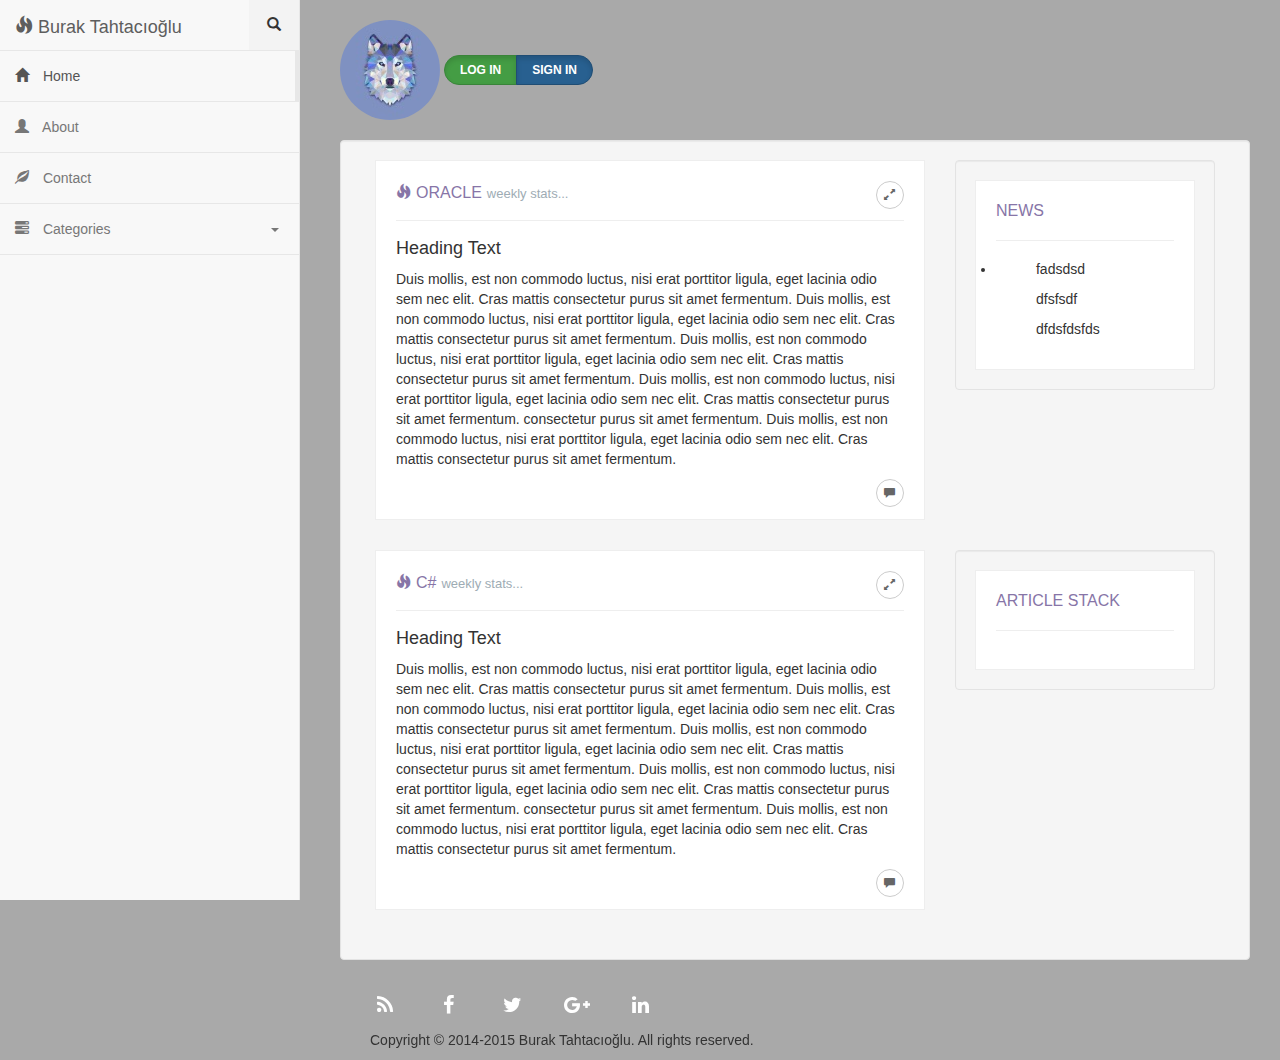
<file: index.html>
<!DOCTYPE html>
<html lang="en">
<head>
    <meta charset="utf-8">
    <meta name="viewport" content="width=device-width, initial-scale=1.0">
    <meta name="description" content="">
    <meta name="author" content="burak tahtacıoğlu">

    <title>BT | Home</title>

    <!-- Bootstrap core CSS -->
    <link href="./css/bootstrap.min.css" rel="stylesheet">
    <link href="./css/jumbotron.css" rel="stylesheet">

    <!-- Custom styles for this template -->
   <link href="./css/left-side-menu.css" rel="stylesheet">
    <link rel="stylesheet" href="http://cdnjs.cloudflare.com/ajax/libs/font-awesome/4.1.0/css/font-awesome.min.css"/>
<style>
    body
    {background-color: darkgrey}
</style>
    <!-- Just for debugging purposes. Don't actually copy this line! -->
    <!--[if lt IE 9]><script src="./js/ie8-responsive-file-warning.js"></script><![endif]-->

    <!-- HTML5 shim and Respond.js IE8 support of HTML5 elements and media queries -->
    <!--[if lt IE 9]>
    <script src="https://oss.maxcdn.com/libs/html5shiv/3.7.0/html5shiv.js"></script>
    <script src="https://oss.maxcdn.com/libs/respond.js/1.4.2/respond.min.js"></script>
    <![endif]-->
</head>

<body>
<!-- uncomment code for absolute positioning tweek see top comment in css -->
<!-- <div class="absolute-wrapper"> </div> -->
<!-- Menu -->
<div class="row">
    <div class="side-menu">
        <nav class="navbar navbar-default" role="navigation">
            <!-- Brand and toggle get grouped for better mobile display -->
            <div class="navbar-header">
                <div class="brand-wrapper">
                    <!-- Hamburger -->
                    <button type="button" class="navbar-toggle">
                        <span class="sr-only">Toggle navigation</span>
                        <span class="icon-bar"></span>
                        <span class="icon-bar"></span>
                        <span class="icon-bar"></span>
                    </button>
                    <!-- Brand -->
                    <div class="brand-name-wrapper">
                        <a class="navbar-brand" href="#">
                            <span class="glyphicon glyphicon-fire" aria-hidden="true"></span> Burak Tahtacıoğlu
                        </a>
                    </div>
                    <!-- Search -->
                    <a data-toggle="collapse" href="#search" class="btn btn-default" id="search-trigger">
                        <span class="glyphicon glyphicon-search"></span>
                    </a>
                    <!-- Search body -->
                    <div id="search" class="panel-collapse collapse">
                        <div class="panel-body">
                            <form class="navbar-form" role="search">
                                <div class="form-group">
                                    <input type="text" class="form-control" placeholder="Search">
                                </div>
                                <button type="submit" class="btn btn-default "><span class="glyphicon glyphicon-ok"></span></button>
                            </form>
                        </div>
                    </div>
                </div>
            </div>

            <!-- Main Menu -->
            <div class="side-menu-container">
                <ul class="nav navbar-nav">

                    <li class="active"><a href="index.html"><span class="glyphicon glyphicon-home" aria-hidden="true"></span> Home</a></li>
                    <li><a href="#"><span class="glyphicon glyphicon-user" aria-hidden="true"></span> About</a></li>
                    <li><a href="contact.html"><span class="glyphicon glyphicon-leaf" aria-hidden="true"></span> Contact</a></li>

                    <!-- Dropdown-->
                    <li class="panel panel-default" id="dropdown">
                        <a data-toggle="collapse" href="#dropdown-lvl1">
                            <span class="glyphicon glyphicon-tasks" aria-hidden="true"></span> Categories <span class="caret"></span>
                        </a>
                        <!-- Dropdown level 1 -->
                        <div id="dropdown-lvl1" class="panel-collapse collapse">
                            <div class="panel-body">
                                <ul class="nav navbar-nav">
                                    <li><a href="#">Link</a></li>
                                    <li><a href="#">Link</a></li>
                                    <li><a href="#">Link</a></li>
                                    <!-- Dropdown level 2 -->
                                    <li class="panel panel-default" id="dropdown">
                                        <a data-toggle="collapse" href="#dropdown-lvl2">
                                            <span class="glyphicon glyphicon-tasks" aria-hidden="true"></span> Sub Categories <span class="caret"></span>
                                        </a>
                                        <div id="dropdown-lvl2" class="panel-collapse collapse">
                                            <div class="panel-body">
                                                <ul class="nav navbar-nav">
                                                    <li><a href="#">Link</a></li>
                                                    <li><a href="#">Link</a></li>
                                                    <li><a href="#">Link</a></li>
                                                </ul>
                                            </div>
                                        </div>
                                    </li>
                                </ul>
                            </div>
                        </div>
                    </li>
                </ul>
            </div><!-- /.navbar-collapse -->
        </nav>
    </div>

    <!--Content-->
    <div class="container-fluid">
        <div class="side-body">
            <div class="container">
                <br/>
                <a href="#"><img src="images/logo-small.jpg" class="img-circle"></a>
                <div class="btn-group" role="group" aria-label="...">
                    <button type="button" class="btn btn-success btn-lg active btn-circle text-uppercase" data-toggle="modal" data-target="#exampleModal" data-whatever="@mdo">Log In</button>
                   <button type="button" class="btn btn-primary btn-lg active btn-circle text-uppercase" data-target="register-path">Sign In</button>
                </div>
            </div>
            <br/>
            <!--article-->
            <div class="col-lg-12">
            <div class="well">
                <div class="row">
                    <div class="col-md-8 margin-bottom-30">
                        <div class="portlet portlet-bordered">
                            <div class="portlet-title">
                                <div class="caption caption-red">
                                    <i class="glyphicon glyphicon-fire"></i>
                                    <span class="caption-subject text-uppercase"> Oracle</span>
                                    <span class="caption-helper">weekly stats...</span>
                                </div>
                                <div class="actions">
                                    <a href="javascript:;" class="btn btn-red btn-circle">
                                        <i class="glyphicon glyphicon-resize-full"></i>
                                    </a>

                                </div>

                            </div>
                            <div class="portlet-body">
                                <h4>Heading Text</h4>
                                <p>Duis mollis, est non commodo luctus, nisi erat porttitor ligula, eget lacinia odio sem nec elit. Cras mattis consectetur purus sit amet fermentum. Duis mollis, est non commodo luctus, nisi erat porttitor ligula, eget lacinia odio sem nec elit. Cras mattis consectetur purus sit amet fermentum. Duis mollis, est non commodo luctus, nisi erat porttitor ligula, eget lacinia odio sem nec elit. Cras mattis consectetur purus sit amet fermentum. Duis mollis, est non commodo luctus, nisi erat porttitor ligula, eget lacinia odio sem nec elit. Cras mattis consectetur purus sit amet fermentum. consectetur purus sit amet fermentum. Duis mollis, est non commodo luctus, nisi erat porttitor ligula, eget lacinia odio sem nec elit. Cras mattis consectetur purus sit amet fermentum.</p>

                            </div>
                            <div class="actions">
                                <a href="javascript:;" class="btn btn-red btn-circle">
                                    <i class="glyphicon glyphicon-comment"></i>

                                </a>
                            </div>
                            <br/>
                        </div>
                        <!-- END Article-->
                    </div>
                    <div class="col-md-4">
                    <div class="well ">
                            <div class="portlet portlet-bordered">
                                <div class="portlet-title">
                                    <div class="caption caption-red">
                                        <span class="caption-subject text-uppercase"> News</span>

                                    </div>

                                </div>
                                <div class="portlet-body">

<li>
    <ul>fadsdsd</ul>
    <ul>dfsfsdf</ul>
    <ul>dfdsfdsfds</ul>

</li>
                                </div>

                            </div>
                            <!-- END article second-->
                        </div>

                    </div>
                    </div>

                <div class="row">
                    <div class="col-md-8 margin-bottom-30">
                        <!-- BEGIN Portlet PORTLET-->
                        <div class="portlet portlet-bordered">
                            <div class="portlet-title">
                                <div class="caption caption-red">
                                    <i class="glyphicon glyphicon-fire"></i>
                                    <span class="caption-subject text-uppercase"> C#</span>
                                    <span class="caption-helper">weekly stats...</span>
                                </div>
                                <div class="actions">
                                    <a href="javascript:;" class="btn btn-red btn-circle">
                                        <i class="glyphicon glyphicon-resize-full"></i>

                                    </a>
                                </div>
                            </div>
                            <div class="portlet-body">
                                <h4>Heading Text</h4>
                                <p>Duis mollis, est non commodo luctus, nisi erat porttitor ligula, eget lacinia odio sem nec elit. Cras mattis consectetur purus sit amet fermentum. Duis mollis, est non commodo luctus, nisi erat porttitor ligula, eget lacinia odio sem nec elit. Cras mattis consectetur purus sit amet fermentum. Duis mollis, est non commodo luctus, nisi erat porttitor ligula, eget lacinia odio sem nec elit. Cras mattis consectetur purus sit amet fermentum. Duis mollis, est non commodo luctus, nisi erat porttitor ligula, eget lacinia odio sem nec elit. Cras mattis consectetur purus sit amet fermentum. consectetur purus sit amet fermentum. Duis mollis, est non commodo luctus, nisi erat porttitor ligula, eget lacinia odio sem nec elit. Cras mattis consectetur purus sit amet fermentum.</p>


                            </div>
                            <div class="actions">
                                <a href="javascript:;" class="btn btn-red btn-circle">
                                    <i class="glyphicon glyphicon-comment"></i>

                                </a>
                            </div>
                            <br/>

                        </div>
                        <!-- END article second-->
                    </div>
                    <div class="col-md-4">
                        <div class="well ">
                            <div class="portlet portlet-bordered">
                                <div class="portlet-title">
                                    <div class="caption caption-red">
                                        <span class="caption-subject text-uppercase"> Article Stack</span>
                                    </div>

                                </div>
                                <div class="portlet-body">

                                </div>

                            </div>
                            <!-- END article second-->
                        </div>

                    </div>
                </div>

            </div>
<!--article second-->

          </div>
        </div>
        </div>
<!--modal begin-->
    <div class="modal fade " id="exampleModal" tabindex="-1" role="dialog" aria-labelledby="exampleModalLabel">
        <div class="modal-dialog" role="document">
            <div class="modal-content">
                <div class="modal-header">
                    <button type="button" class="close" data-dismiss="modal" aria-label="Close"><span aria-hidden="true">&times;</span></button>
                    <h4 class="modal-title" id="exampleModalLabel">Login</h4>
                </div>
                <div class="modal-body">
                    <div class="text-center" style="padding:50px 0">
                        <div class="logo">login</div>
                        <!-- Main Form -->
                        <div class="login-form-1">
                            <form id="login-form1" class="text-left">
                                <div class="login-form-main-message"></div>
                                <div class="main-login-form">
                                    <div class="login-group">
                                        <div class="form-group">
                                            <label for="lg_username" class="sr-only">Kullanıcı Adı</label>
                                            <input type="text" class="form-control" id="lg_username" name="lg_username" placeholder="username">
                                        </div>
                                        <div class="form-group">
                                            <label for="lg_password" class="sr-only">Şifre</label>
                                            <input type="password" class="form-control" id="lg_password" name="lg_password" placeholder="password">
                                        </div>
                                        <div class="form-group login-group-checkbox">
                                            <input type="checkbox" id="lg_remember" name="lg_remember">
                                            <label for="lg_remember">Beni Hatırla</label>
                                        </div>
                                    </div>
                                    <button type="submit" class="login-button"><i class="fa fa-chevron-right"></i></button>
                                </div>
                                <div class="etc-login-form">
                                    <p>Şifreni mi hatırlamıyorsun? <a href="#">Buraya tıkla</a></p>
                                    <p>Yeni kullanıcı? <a href="#">Yeni kullanıcı oluştur</a></p>
                                </div>
                            </form>
                        </div>
                        <!-- end modal -->
                    </div>
                </div>
            </div>
        </div>
    </div>

<!--social media-->
<div class="container-fluid">
    <div class="side-body">
        <div class="container">

            <div class="col-md-12">
                <ul class="social-network social-circle">
                    <li><a href="#" class="icoRss" title="Rss"><i class="fa fa-rss"></i></a></li>
                    <li><a href="#" class="icoFacebook" title="Facebook"><i class="fa fa-facebook"></i></a></li>
                    <li><a href="#" class="icoTwitter" title="Twitter"><i class="fa fa-twitter"></i></a></li>
                    <li><a href="#" class="icoGoogle" title="Google +"><i class="fa fa-google-plus"></i></a></li>
                    <li><a href="#" class="icoLinkedin" title="Linkedin"><i class="fa fa-linkedin"></i></a></li>
                </ul>
            </div>
        </div>
    </div>
</div>
    </div>
    <div class="container-fluid">
        <div class="side-body">
            <div class="container">

                <div class="col-md-12">
                    <footer class="col-lg-9">
                        <p>Copyright &copy; 2014-2015 Burak Tahtacıoğlu. All rights reserved.</p>
                    </footer>
                </div>
            </div>
        </div>
    </div>
</div>
</div><!-- /.container -->

<!-- Bootstrap core JavaScript
================================================== -->
<!-- Placed at the end of the document so the pages load faster -->
<script src="https://code.jquery.com/jquery-1.10.2.min.js"></script>
<script src="./js/bootstrap.min.js"></script>
<script src="./js/navmenu.js"></script>
<script src="./js/rating.js"></script>
</body>
</html>
</file>
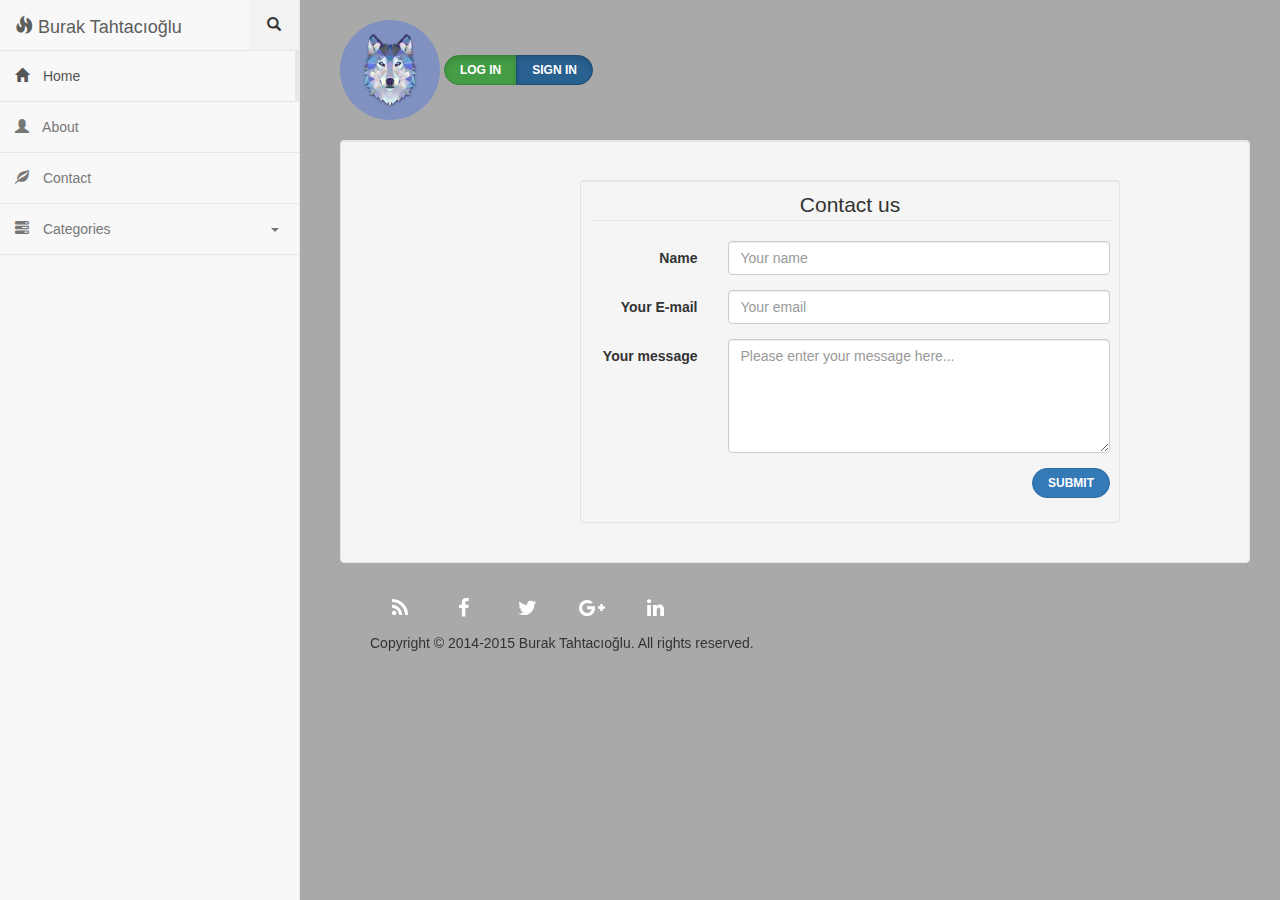
<file: contact.html>
<!DOCTYPE html>
<html lang="en">
<head>
    <meta charset="utf-8">
    <meta name="viewport" content="width=device-width, initial-scale=1.0">
    <meta name="description" content="">
    <meta name="author" content="">

    <title>BT | Contact</title>

    <!-- Bootstrap core CSS -->
    <link href="./css/bootstrap.min.css" rel="stylesheet">
    <link href="./css/jumbotron.css" rel="stylesheet">

    <!-- Custom styles for this template -->
    <link href="./css/left-side-menu.css" rel="stylesheet">
    <link rel="stylesheet" href="http://cdnjs.cloudflare.com/ajax/libs/font-awesome/4.1.0/css/font-awesome.min.css"/>
<style>
    body
    {
        background-color: darkgrey
    }
</style>
    <!-- Just for debugging purposes. Don't actually copy this line! -->
    <!--[if lt IE 9]><script src="./js/ie8-responsive-file-warning.js"></script><![endif]-->

    <!-- HTML5 shim and Respond.js IE8 support of HTML5 elements and media queries -->
    <!--[if lt IE 9]>
    <script src="https://oss.maxcdn.com/libs/html5shiv/3.7.0/html5shiv.js"></script>
    <script src="https://oss.maxcdn.com/libs/respond.js/1.4.2/respond.min.js"></script>
    <![endif]-->
</head>

<body>
<div class="row">
    <!-- uncomment code for absolute positioning tweek see top comment in css -->
    <!-- <div class="absolute-wrapper"> </div> -->
    <!-- Menu -->
    <div class="side-menu">

        <nav class="navbar navbar-default" role="navigation">
            <!-- Brand and toggle get grouped for better mobile display -->
            <div class="navbar-header">
                <div class="brand-wrapper">
                    <!-- Hamburger -->
                    <button type="button" class="navbar-toggle">
                        <span class="sr-only">Toggle navigation</span>
                        <span class="icon-bar"></span>
                        <span class="icon-bar"></span>
                        <span class="icon-bar"></span>
                    </button>

                    <!-- Brand -->
                    <div class="brand-name-wrapper">
                        <a class="navbar-brand" href="#">
                            <span class="glyphicon glyphicon-fire" aria-hidden="true"></span> Burak Tahtacıoğlu
                        </a>
                    </div>

                    <!-- Search -->
                    <a data-toggle="collapse" href="#search" class="btn btn-default" id="search-trigger">
                        <span class="glyphicon glyphicon-search"></span>
                    </a>

                    <!-- Search body -->
                    <div id="search" class="panel-collapse collapse">
                        <div class="panel-body">
                            <form class="navbar-form" role="search">
                                <div class="form-group">
                                    <input type="text" class="form-control" placeholder="Search">
                                </div>
                                <button type="submit" class="btn btn-default "><span class="glyphicon glyphicon-ok"></span></button>
                            </form>
                        </div>
                    </div>
                </div>
            </div>

            <!-- Main Menu -->
            <div class="side-menu-container">
                <ul class="nav navbar-nav">

                    <li class="active"><a href="index.html"><span class="glyphicon glyphicon-home" aria-hidden="true"></span> Home</a></li>
                    <li><a href="#"><span class="glyphicon glyphicon-user" aria-hidden="true"></span> About</a></li>
                    <li><a href="contact.html"><span class="glyphicon glyphicon-leaf" aria-hidden="true"></span> Contact</a></li>

                    <!-- Dropdown-->
                    <li class="panel panel-default" id="dropdown">
                        <a data-toggle="collapse" href="#dropdown-lvl1">
                            <span class="glyphicon glyphicon-tasks" aria-hidden="true"></span> Categories <span class="caret"></span>
                        </a>

                        <!-- Dropdown level 1 -->
                        <div id="dropdown-lvl1" class="panel-collapse collapse">
                            <div class="panel-body">
                                <ul class="nav navbar-nav">
                                    <li><a href="#">Link</a></li>
                                    <li><a href="#">Link</a></li>
                                    <li><a href="#">Link</a></li>

                                    <!-- Dropdown level 2 -->
                                    <li class="panel panel-default" id="dropdown">
                                        <a data-toggle="collapse" href="#dropdown-lvl2">
                                            <span class="glyphicon glyphicon-tasks" aria-hidden="true"></span> Sub Categories <span class="caret"></span>
                                        </a>
                                        <div id="dropdown-lvl2" class="panel-collapse collapse">
                                            <div class="panel-body">
                                                <ul class="nav navbar-nav">
                                                    <li><a href="#">Link</a></li>
                                                    <li><a href="#">Link</a></li>
                                                    <li><a href="#">Link</a></li>
                                                </ul>
                                            </div>
                                        </div>
                                    </li>
                                </ul>
                            </div>
                        </div>
                    </li>
                </ul>
            </div><!-- /.navbar-collapse -->
        </nav>
    </div>
    <div class="container-fluid">
        <div class="side-body">
            <div class="container">
                <br/>
                <a href="#"><img src="images/logo-small.jpg" class="img-circle"></a>
                <div class="btn-group" role="group" aria-label="...">
                <button type="button" class="btn btn-success btn-lg active btn-circle text-uppercase" data-toggle="modal" data-target="#exampleModal" data-whatever="@mdo">Log In</button>
                <button type="button" class="btn btn-primary btn-lg active btn-circle text-uppercase">Sign In</button>
                    </div>
            </div>
            <br/>
            <div class="col-lg-12">
            <div class="well">

                    <br/>
                <div class="container">
                <div class="row">
                    <div class="col-lg-6 col-md-offset-2">
                        <div class="well well-sm">
                            <form class="form-horizontal" action="" method="post">
                                <fieldset>
                                    <legend class="text-center">Contact us</legend>

                                    <!-- Name input-->
                                    <div class="form-group">
                                        <label class="col-md-3 control-label" for="name">Name</label>
                                        <div class="col-md-9">
                                            <input id="name" name="name" type="text" placeholder="Your name" class="form-control">
                                        </div>
                                    </div>

                                    <!-- Email input-->
                                    <div class="form-group">
                                        <label class="col-md-3 control-label" for="email">Your E-mail</label>
                                        <div class="col-md-9">
                                            <input id="email" name="email" type="text" placeholder="Your email" class="form-control">
                                        </div>
                                    </div>

                                    <!-- Message body -->
                                    <div class="form-group">
                                        <label class="col-md-3 control-label" for="message">Your message</label>
                                        <div class="col-md-9">
                                            <textarea class="form-control" id="message" name="message" placeholder="Please enter your message here..." rows="5"></textarea>
                                        </div>
                                    </div>

                                    <!-- Form actions -->
                                    <div class="form-group">
                                        <div class="col-md-12 text-right">
                                            <button type="submit" class="btn btn-primary btn-lg btn-circle text-uppercase">Submit</button>
                                        </div>
                                    </div>
                                </fieldset>
                            </form>
                        </div>
                    </div>
                </div>
            </div>


        </div></div>
        </div>

    <div class="modal fade " id="exampleModal" tabindex="-1" role="dialog" aria-labelledby="exampleModalLabel">
        <div class="modal-dialog" role="document">
            <div class="modal-content">
                <div class="modal-header">
                    <button type="button" class="close" data-dismiss="modal" aria-label="Close"><span aria-hidden="true">&times;</span></button>
                    <h4 class="modal-title" id="exampleModalLabel">Login</h4>
                </div>
                <div class="modal-body">
                    <div class="text-center" style="padding:50px 0">
                        <div class="logo">login</div>
                        <!-- Main Form -->
                        <div class="login-form-1">
                            <form id="login-form1" class="text-left">
                                <div class="login-form-main-message"></div>
                                <div class="main-login-form">
                                    <div class="login-group">
                                        <div class="form-group">
                                            <label for="lg_username" class="sr-only">Kullanıcı Adı</label>
                                            <input type="text" class="form-control" id="lg_username" name="lg_username" placeholder="username">
                                        </div>
                                        <div class="form-group">
                                            <label for="lg_password" class="sr-only">Şifre</label>
                                            <input type="password" class="form-control" id="lg_password" name="lg_password" placeholder="password">
                                        </div>
                                        <div class="form-group login-group-checkbox">
                                            <input type="checkbox" id="lg_remember" name="lg_remember">
                                            <label for="lg_remember">Beni Hatırla</label>
                                        </div>
                                    </div>
                                    <button type="submit" class="login-button"><i class="fa fa-chevron-right"></i></button>
                                </div>
                                <div class="etc-login-form">
                                    <p>Şifreni mi hatırlamıyorsun? <a href="#">Buraya tıkla</a></p>
                                    <p>Yeni kullanıcı? <a href="#">Yeni kullanıcı oluştur</a></p>
                                </div>
                            </form>
                        </div>
                        <!-- end:Main Form -->
                    </div>
                </div>
            </div>
        </div>
    </div>

<div class="container-fluid">

    <div class="side-body">
        <div class="container">

            <div class="col-md-12">
                <ul class="social-network social-circle">
                    <li><a href="#" class="icoRss" title="Rss"><i class="fa fa-rss"></i></a></li>
                    <li><a href="#" class="icoFacebook" title="Facebook"><i class="fa fa-facebook"></i></a></li>
                    <li><a href="#" class="icoTwitter" title="Twitter"><i class="fa fa-twitter"></i></a></li>
                    <li><a href="#" class="icoGoogle" title="Google +"><i class="fa fa-google-plus"></i></a></li>
                    <li><a href="#" class="icoLinkedin" title="Linkedin"><i class="fa fa-linkedin"></i></a></li>
                </ul>
            </div>
        </div>
    </div>
</div>

    </div>
    <div class="container-fluid">
        <div class="side-body">
            <div class="container">

                <div class="col-md-12">
                    <footer class="col-lg-9">
                        <p>Copyright &copy; 2014-2015 Burak Tahtacıoğlu. All rights reserved.</p>
                    </footer>
                </div>
            </div>
        </div>
    </div>
</div>
</div><!-- /.container -->

<!-- Bootstrap core JavaScript
================================================== -->
<!-- Placed at the end of the document so the pages load faster -->
<script src="https://code.jquery.com/jquery-1.10.2.min.js"></script>
<script src="./js/bootstrap.min.js"></script>
<script src="./js/navmenu.js"></script>
<script src="./js/rating.js"></script>
</body>
</html>
</file>
<file: css/jumbotron.css>
﻿/*=========================
  Modal
 ================= */
.modal-backdrop
{

    background-color: mediumpurple;
}
/*=== 2. Anchor Link ===*/
a {
    color: #aaaaaa;
    transition: all ease-in-out 200ms;
}
a:hover {
    color: #333333;
    text-decoration: none;
}
/*=== 3. Text Outside the Box ===*/
.etc-login-form {
    color: #919191;
    padding: 10px 20px;
}
.etc-login-form p {
    margin-bottom: 5px;
}
/*=== 4. Main Form ===*/
.login-form-1 {
    max-width: 300px;
    border-radius: 5px;
    display: inline-block;
}
.main-login-form {
    position: relative;
}
.login-form-1 .form-control {
    border: 0;
    box-shadow: 0 0 0;
    border-radius: 0;
    background: transparent;
    color: #555555;
    padding: 7px 0;
    font-weight: bold;
    height:auto;
}
.login-form-1 .form-control::-webkit-input-placeholder {
    color: #999999;
}
.login-form-1 .form-control:-moz-placeholder,
.login-form-1 .form-control::-moz-placeholder,
.login-form-1 .form-control:-ms-input-placeholder {
    color: #999999;
}
.login-form-1 .form-group {
    margin-bottom: 0;
    border-bottom: 2px solid #efefef;
    padding-right: 20px;
    position: relative;
}
.login-form-1 .form-group:last-child {
    border-bottom: 0;
}
.login-group {
    background: #ffffff;
    color: #999999;
    border-radius: 8px;
    padding: 10px 20px;
}
.login-group-checkbox {
    padding: 5px 0;
}
/*=== 5. Login Button ===*/
.login-form-1 .login-button {
    position: absolute;
    right: -25px;
    top: 50%;
    background: #ffffff;
    color: #999999;
    padding: 11px 0;
    width: 50px;
    height: 50px;
    margin-top: -25px;
    border: 5px solid #efefef;
    border-radius: 50%;
    transition: all ease-in-out 500ms;
}
.login-form-1 .login-button:hover {
    color: #555555;
    transform: rotate(450deg);
}
.login-form-1 .login-button.clicked {
    color: #555555;
}
.login-form-1 .login-button.clicked:hover {
    transform: none;
}
.login-form-1 .login-button.clicked.success {
    color: #2ecc71;
}
.login-form-1 .login-button.clicked.error {
    color: #e74c3c;
}
/*=== 6. Form Invalid ===*/
label.form-invalid {
    position: absolute;
    top: 0;
    right: 0;
    z-index: 5;
    display: block;
    margin-top: -25px;
    padding: 7px 9px;
    background: #777777;
    color: #ffffff;
    border-radius: 5px;
    font-weight: bold;
    font-size: 11px;
}
label.form-invalid:after {
    top: 100%;
    right: 10px;
    border: solid transparent;
    content: " ";
    height: 0;
    width: 0;
    position: absolute;
    pointer-events: none;
    border-color: transparent;
    border-top-color: #777777;
    border-width: 6px;
}
/*=== 7. Form - Main Message ===*/
.login-form-main-message {
    background: #ffffff;
    color: #999999;
    border-left: 3px solid transparent;
    border-radius: 3px;
    margin-bottom: 8px;
    font-weight: bold;
    height: 0;
    padding: 0 20px 0 17px;
    opacity: 0;
    transition: all ease-in-out 200ms;
}
.login-form-main-message.show {
    height: auto;
    opacity: 1;
    padding: 10px 20px 10px 17px;
}
.login-form-main-message.success {
    border-left-color: #2ecc71;
}
.login-form-main-message.error {
    border-left-color: #e74c3c;
}
/*=== 8. Custom Checkbox & Radio ===*/
/* Base for label styling */
[type="checkbox"]:not(:checked),
[type="checkbox"]:checked,
[type="radio"]:not(:checked),
[type="radio"]:checked {
    position: absolute;
    left: -9999px;
}
[type="checkbox"]:not(:checked) + label,
[type="checkbox"]:checked + label,
[type="radio"]:not(:checked) + label,
[type="radio"]:checked + label {
    position: relative;
    padding-left: 25px;
    padding-top: 1px;
    cursor: pointer;
}
/* checkbox aspect */
[type="checkbox"]:not(:checked) + label:before,
[type="checkbox"]:checked + label:before,
[type="radio"]:not(:checked) + label:before,
[type="radio"]:checked + label:before {
    content: '';
    position: absolute;
    left: 0;
    top: 2px;
    width: 17px;
    height: 17px;
    border: 0px solid #aaa;
    background: #f0f0f0;
    border-radius: 3px;
    box-shadow: inset 0 1px 3px rgba(0, 0, 0, 0.3);
}
/* checked mark aspect */
[type="checkbox"]:not(:checked) + label:after,
[type="checkbox"]:checked + label:after,
[type="radio"]:not(:checked) + label:after,
[type="radio"]:checked + label:after {
    position: absolute;
    color: #555555;
    transition: all .2s;
}
/* checked mark aspect changes */
[type="checkbox"]:not(:checked) + label:after,
[type="radio"]:not(:checked) + label:after {
    opacity: 0;
    transform: scale(0);
}
[type="checkbox"]:checked + label:after,
[type="radio"]:checked + label:after {
    opacity: 1;
    transform: scale(1);
}
/* disabled checkbox */
[type="checkbox"]:disabled:not(:checked) + label:before,
[type="checkbox"]:disabled:checked + label:before,
[type="radio"]:disabled:not(:checked) + label:before,
[type="radio"]:disabled:checked + label:before {
    box-shadow: none;
    border-color: #8c8c8c;
    background-color: #878787;
}
[type="checkbox"]:disabled:checked + label:after,
[type="radio"]:disabled:checked + label:after {
    color: #555555;
}
[type="checkbox"]:disabled + label,
[type="radio"]:disabled + label {
    color: #8c8c8c;
}
/* accessibility */
[type="checkbox"]:checked:focus + label:before,
[type="checkbox"]:not(:checked):focus + label:before,
[type="checkbox"]:checked:focus + label:before,
[type="checkbox"]:not(:checked):focus + label:before {
    border: 1px dotted #f6f6f6;
}
/* hover style just for information */
label:hover:before {
    border: 1px solid #f6f6f6 !important;
}
/*=== Customization ===*/
/* radio aspect */
[type="checkbox"]:not(:checked) + label:before,
[type="checkbox"]:checked + label:before {
    border-radius: 3px;
}
[type="radio"]:not(:checked) + label:before,
[type="radio"]:checked + label:before {
    border-radius: 35px;
}
/* selected mark aspect */
[type="checkbox"]:not(:checked) + label:after,
[type="checkbox"]:checked + label:after {
    content: '✔';
    top: 0;
    left: 2px;
    font-size: 14px;
}
[type="radio"]:not(:checked) + label:after,
[type="radio"]:checked + label:after {
    content: '\2022';
    top: 0;
    left: 3px;
    font-size: 30px;
    line-height: 25px;
}
/*=== 9. Misc ===*/
.logo {
    padding: 15px 0;
    font-size: 25px;
    color: #aaaaaa;
    font-weight: bold;
}

/*=========================
  Comments
 ================= */

.widget .panel-body { padding:0px; }
.widget .list-group { margin-bottom: 0; }
.widget .panel-title { display:inline }
.widget .label-info { float: right; }
.widget li.list-group-item {border-radius: 0;border: 0;border-top: 1px solid #ddd;}
.widget li.list-group-item:hover { background-color: rgba(86,61,124,.1); }
.widget .mic-info { color: #666666;font-size: 11px; }
.widget .action { margin-top:5px; }
.widget .comment-text { font-size: 12px; }
.widget .btn-block { border-top-left-radius:0px;border-top-right-radius:0px; }


/*=========================
  Icons Social Media
 ================= */

/* footer social icons */
ul.social-network {
    list-style: none;
    display: inline;
    margin-left:0 !important;
    padding: 0;
}
ul.social-network li {
    display: inline;
    margin: 0 5px;
}


/* footer social icons */
.social-network a.icoRss:hover {
    background-color: #F56505;
}
.social-network a.icoFacebook:hover {
    background-color:#3B5998;
}
.social-network a.icoTwitter:hover {
    background-color:#33ccff;
}
.social-network a.icoGoogle:hover {
    background-color:#BD3518;
}
.social-network a.icoVimeo:hover {
    background-color:#0590B8;
}
.social-network a.icoLinkedin:hover {
    background-color:#007bb7;
}
.social-network a.icoRss:hover i, .social-network a.icoFacebook:hover i, .social-network a.icoTwitter:hover i,
.social-network a.icoGoogle:hover i, .social-network a.icoVimeo:hover i, .social-network a.icoLinkedin:hover i {
    color:#fff;
}
a.socialIcon:hover, .socialHoverClass {
    color:#44BCDD;
}

.social-circle li a {
    display:inline-block;
    position:relative;
    margin:0 auto 0 auto;
    -moz-border-radius:50%;
    -webkit-border-radius:50%;
    border-radius:50%;
    text-align:center;
    width: 50px;
    height: 50px;
    font-size:20px;
}
.social-circle li i {
    margin:0;
    line-height:50px;
    text-align: center;
}

.social-circle li a:hover i, .triggeredHover {
    -moz-transform: rotate(360deg);
    -webkit-transform: rotate(360deg);
    -ms--transform: rotate(360deg);
    transform: rotate(360deg);
    -webkit-transition: all 0.2s;
    -moz-transition: all 0.2s;
    -o-transition: all 0.2s;
    -ms-transition: all 0.2s;
    transition: all 0.2s;
}
.social-circle i {
    color: #fff;
    -webkit-transition: all 0.8s;
    -moz-transition: all 0.8s;
    -o-transition: all 0.8s;
    -ms-transition: all 0.8s;
    transition: all 0.8s;
}
/*=========================
  Comments
 ================= */
#login { display: none; }
.login,
.logout {
    position: absolute;
    top: -3px;
    right: 0;
}
.page-header { position: relative; }
.reviews {
    color: #555;
    font-weight: bold;
    margin: 10px auto 20px;
}
.notes {
    color: #999;
    font-size: 12px;
}
.media .media-object { max-width: 60px; }
.media-body { position: relative; }
.media-date {
    position: absolute;
    right: 25px;
    top: 25px;
}
.media-date li { padding: 0; }
.media-date li:first-child:before { content: ''; }
.media-date li:before {
    content: '.';
    margin-left: -2px;
    margin-right: 2px;
}
.media-comment { margin-bottom: 20px; }
.media-replied { margin: 0 0 20px 50px; }
.media-replied .media-heading { padding-left: 6px; }

.btn-circle {
    font-weight: bold;
    font-size: 12px;
    padding: 6px 15px;
    border-radius: 20px;
}
.btn-circle span { padding-right: 6px; }
.embed-responsive { margin-bottom: 20px; }
.tab-content {
    padding: 50px 15px;
    border: 1px solid #ddd;
    border-top: 0;
    border-bottom-right-radius: 4px;
    border-bottom-left-radius: 4px;
}
.custom-input-file {
    overflow: hidden;
    position: relative;
    width: 120px;
    height: 120px;
    background: #eee url('https://s3.amazonaws.com/uifaces/faces/twitter/walterstephanie/128.jpg');
    background-size: 120px;
    border-radius: 120px;
}
input[type="file"]{
    z-index: 999;
    line-height: 0;
    font-size: 0;
    position: absolute;
    opacity: 0;
    filter: alpha(opacity = 0);-ms-filter: "alpha(opacity=0)";
    margin: 0;
    padding:0;
    left:0;
}
.uploadPhoto {
    position: absolute;
    top: 25%;
    left: 25%;
    display: none;
    width: 50%;
    height: 50%;
    color: #fff;
    text-align: center;
    line-height: 60px;
    text-transform: uppercase;
    background-color: rgba(0,0,0,.3);
    border-radius: 50px;
    cursor: pointer;
}
.custom-input-file:hover .uploadPhoto { display: block; }

/*=========================
  article
 ================= */


.content {
    padding: 30px;
    background: #f1f3fa;
}

.margin-bottom-30 {
    margin-bottom: 30px;
}

/* Portlet */
.portlet {
    background: #fff;
    padding: 20px;
}

.portlet.portlet-gray {
    background: #f7f7f7;
}

.portlet.portlet-bordered {
    border: 1px solid #eee;
}

/* Portlet Title */
.portlet-title {
    padding: 0;
    min-height: 40px;
    border-bottom: 1px solid #eee;
    margin-bottom: 18px;
}

.caption {
    float: left;
    display: inline-block;
    font-size: 18px;
    line-height: 18px;
}

.caption.caption-red .caption-subject,
.caption.caption-red i {
    color: #8775a7;
    font-weight: 200;
}

.caption i {
    color: #777;
    font-size: 15px;
    font-weight: 300;
    margin-top: 3px;
}

.caption-subject {
    color: #666;
    font-size: 16px;
    font-weight: 600;
}

.caption-helper {
    padding: 0;
    margin: 0;
    line-height: 13px;
    color: #9eacb4;
    font-size: 13px;
    font-weight: 400;
}

/* Actions */
.actions {
    float: right;
    display: inline-block;
}

.actions a {
    margin-left: 3px;
}

.actions .btn {
    color: #666;
    padding: 3px 9px;
    font-size: 13px;
    line-height: 1.5;
    background-color: #fff;
    border-color: #ccc;
    border-radius: 50px;
}

.actions .btn i {
    font-size: 12px;
}

.actions .btn:hover {
    background: #f2f2f2;
}

/* Pagination */
.pagination {
    margin: -3px 0 0;
    border-radius: 50px;
}

.pagination > li > a,
.pagination > li > span {
    padding: 4px 10px;
    font-size: 12px;
    color: #8775a7;
    background: #f7f7f7;
}

.pagination > li:hover > a,
.pagination > li.active > a,
.pagination > li.active:hover > a {
    color: #fff;
    background: #8775a7;
    border-color: #8775a7;
}

/* Inputs */
.inputs {
    float: right;
    display: inline-block;
    padding: 4px 0;
    margin-top: -10px;
}

.input-inline {
    width: 240px;
    display: inline-block;
    vertical-align: middle;
}

/* Tab */
.portlet-title > .nav-tabs {
    background: none;
    margin: 0;
    float: right;
    display: inline-block;
    border: 0;
}

.portlet-title > .nav-tabs > li {
    background: none;
    margin: 0;
    border: 0;
}

.portlet-title > .nav-tabs > li > a {
    background: none;
    border: 0;
    padding: 2px 10px 13px;
    color: #444;
}

.portlet-title > .nav-tabs > li.active,
.portlet-title > .nav-tabs > li.active:hover {
    border-bottom: 4px solid #8775a7;
    position: relative;
}

.portlet-title > .nav-tabs > li:hover {
    border-bottom: 4px solid mediumpurple;

}

.portlet-title > .nav-tabs > li.active > a,
.portlet-title > .nav-tabs > li:hover > a {
    color: #333;
    background: #fff;
    border: 0;
}

/* Btn Circle */
.actions .btn.btn-circle {
    width: 28px;
    height: 28px;
    padding: 3px 7px;
    text-align: center;
}

.actions .btn.btn-circle i {
    font-size: 11px;
}

/* Btn Grey Salsa */
.actions .btn.grey-salsa {
    border: none;
    margin-left: 3px;
    box-shadow: none;
    border-radius: 50px !important;
}

.actions .btn.grey-salsa.active {
    color: #fafcfb;
    background: #8e9bae;
}
.actions .grey-salsa.btn:hover,
.actions .grey-salsa.btn:focus,
.actions .grey-salsa.btn:active,
.actions .grey-salsa.btn.active {
    color: #fafcfb;
    background: #97a3b4;
}

/* Btn Red */
.actions .btn.btn-red.active,
.actions .btn.btn-red:hover {
    color: #fff;
    box-shadow: none;
    background: #8775a7;
    border-color: #8775a7;
}

/* Btn Red */
.actions .btn.btn-purple.active,
.actions .btn.btn-purple:hover {
    color: #fff;
    box-shadow: none;
    background: #8775a7;
    border-color: #8775a7;
}
</file>
<file: css/left-side-menu.css>
:focus {
  outline: none;
}
.row {
  margin-right: 0;
  margin-left: 0;
}
/* 
    Sometimes the sub menus get too large for the page and prevent the menu from scrolling, limiting functionality
    A quick fix is to change .side-menu to 

    -> position:absolute
    
    and uncomment the code below.
    You also need to uncomment 
    
    -> <div class="absolute-wrapper"> </div> in the html file

    you also need to tweek the animation. Just uncomment the code in that section
    --------------------------------------------------------------------------------------------------------------------
    If you want to make it really neat i suggest you look into an alternative like http://areaaperta.com/nicescroll/
    This will allow the menu to say fixed on body scoll and scoll on the side bar if it get to large
*/
/*.absolute-wrapper{
    position: fixed;
    width: 300px;
    height: 100%;
    background-color: #f8f8f8;
    border-right: 1px solid #e7e7e7;
}*/

.side-menu {
  position: fixed;
  width: 300px;
  height: 100%;
  background-color: #f8f8f8;
  border-right: 1px solid #e7e7e7;
}
.side-menu .navbar {
  border: none;
}
.side-menu .navbar-header {
  width: 100%;
  border-bottom: 1px solid #e7e7e7;
}
.side-menu .navbar-nav .active a {
  background-color: transparent;
  margin-right: -1px;
  border-right: 5px solid #e7e7e7;
}
.side-menu .navbar-nav li {
  display: block;
  width: 100%;
  border-bottom: 1px solid #e7e7e7;
}
.side-menu .navbar-nav li a {
  padding: 15px;
}
.side-menu .navbar-nav li a .glyphicon {
  padding-right: 10px;
}
.side-menu #dropdown {
  border: 0;
  margin-bottom: 0;
  border-radius: 0;
  background-color: transparent;
  box-shadow: none;
}
.side-menu #dropdown .caret {
  float: right;
  margin: 9px 5px 0;
}
.side-menu #dropdown .indicator {
  float: right;
}
.side-menu #dropdown > a {
  border-bottom: 1px solid #e7e7e7;
}
.side-menu #dropdown .panel-body {
  padding: 0;
  background-color: #f3f3f3;
}
.side-menu #dropdown .panel-body .navbar-nav {
  width: 100%;
}
.side-menu #dropdown .panel-body .navbar-nav li {
  padding-left: 15px;
  border-bottom: 1px solid #e7e7e7;
}
.side-menu #dropdown .panel-body .navbar-nav li:last-child {
  border-bottom: none;
}
.side-menu #dropdown .panel-body .panel > a {
  margin-left: -20px;
  padding-left: 35px;
}
.side-menu #dropdown .panel-body .panel-body {
  margin-left: -15px;
}
.side-menu #dropdown .panel-body .panel-body li {
  padding-left: 30px;
}
.side-menu #dropdown .panel-body .panel-body li:last-child {
  border-bottom: 1px solid #e7e7e7;
}
.side-menu #search-trigger {
  background-color: #f3f3f3;
  border: 0;
  border-radius: 0;
  position: absolute;
  top: 0;
  right: 0;
  padding: 15px 18px;
}
.side-menu .brand-name-wrapper {
  min-height: 50px;
}
.side-menu .brand-name-wrapper .navbar-brand {
  display: block;
}
.side-menu #search {
  position: relative;
  z-index: 1000;
}
.side-menu #search .panel-body {
  padding: 0;
}
.side-menu #search .panel-body .navbar-form {
  padding: 0;
  padding-right: 50px;
  width: 100%;
  margin: 0;
  position: relative;
  border-top: 1px solid #e7e7e7;
}
.side-menu #search .panel-body .navbar-form .form-group {
  width: 100%;
  position: relative;
}
.side-menu #search .panel-body .navbar-form input {
  border: 0;
  border-radius: 0;
  box-shadow: none;
  width: 100%;
  height: 50px;
}
.side-menu #search .panel-body .navbar-form .btn {
  position: absolute;
  right: 0;
  top: 0;
  border: 0;
  border-radius: 0;
  background-color: #f3f3f3;
  padding: 15px 18px;
}
/* Main body section */
.side-body {
  margin-left: 310px;
}
/* small screen */
@media (max-width: 768px) {
  .side-menu {
    position: relative;
    width: 100%;
    height: 0;
    border-right: 0;
    border-bottom: 1px solid #e7e7e7;
  }
  .side-menu .brand-name-wrapper .navbar-brand {
    display: inline-block;
  }
  /* Slide in animation */
  @-moz-keyframes slidein {
    0% {
      left: -300px;
    }
    100% {
      left: 10px;
    }
  }
  @-webkit-keyframes slidein {
    0% {
      left: -300px;
    }
    100% {
      left: 10px;
    }
  }
  @keyframes slidein {
    0% {
      left: -300px;
    }
    100% {
      left: 10px;
    }
  }
  @-moz-keyframes slideout {
    0% {
      left: 0;
    }
    100% {
      left: -300px;
    }
  }
  @-webkit-keyframes slideout {
    0% {
      left: 0;
    }
    100% {
      left: -300px;
    }
  }
  @keyframes slideout {
    0% {
      left: 0;
    }
    100% {
      left: -300px;
    }
  }
  /* Slide side menu*/
  /* Add .absolute-wrapper.slide-in for scrollable menu -> see top comment */
  .side-menu-container > .navbar-nav.slide-in {
    -moz-animation: slidein 300ms forwards;
    -o-animation: slidein 300ms forwards;
    -webkit-animation: slidein 300ms forwards;
    animation: slidein 300ms forwards;
    -webkit-transform-style: preserve-3d;
    transform-style: preserve-3d;
  }
  .side-menu-container > .navbar-nav {
    /* Add position:absolute for scrollable menu -> see top comment */
    position: fixed;
    left: -300px;
    width: 300px;
    top: 43px;
    height: 100%;
    border-right: 1px solid #e7e7e7;
    background-color: #f8f8f8;
    -moz-animation: slideout 300ms forwards;
    -o-animation: slideout 300ms forwards;
    -webkit-animation: slideout 300ms forwards;
    animation: slideout 300ms forwards;
    -webkit-transform-style: preserve-3d;
    transform-style: preserve-3d;
  }
  /* Uncomment for scrollable menu -> see top comment */
  /*.absolute-wrapper{
        width:285px;
        -moz-animation: slideout 300ms forwards;
        -o-animation: slideout 300ms forwards;
        -webkit-animation: slideout 300ms forwards;
        animation: slideout 300ms forwards;
        -webkit-transform-style: preserve-3d;
        transform-style: preserve-3d;
    }*/
  @-moz-keyframes bodyslidein {
    0% {
      left: 0;
    }
    100% {
      left: 300px;
    }
  }
  @-webkit-keyframes bodyslidein {
    0% {
      left: 0;
    }
    100% {
      left: 300px;
    }
  }
  @keyframes bodyslidein {
    0% {
      left: 0;
    }
    100% {
      left: 300px;
    }
  }
  @-moz-keyframes bodyslideout {
    0% {
      left: 300px;
    }
    100% {
      left: 0;
    }
  }
  @-webkit-keyframes bodyslideout {
    0% {
      left: 300px;
    }
    100% {
      left: 0;
    }
  }
  @keyframes bodyslideout {
    0% {
      left: 300px;
    }
    100% {
      left: 0;
    }
  }
  /* Slide side body*/
  .side-body {
    margin-left: 5px;
    margin-top: 70px;
    position: relative;
    -moz-animation: bodyslideout 300ms forwards;
    -o-animation: bodyslideout 300ms forwards;
    -webkit-animation: bodyslideout 300ms forwards;
    animation: bodyslideout 300ms forwards;
    -webkit-transform-style: preserve-3d;
    transform-style: preserve-3d;
  }
  .body-slide-in {
    -moz-animation: bodyslidein 300ms forwards;
    -o-animation: bodyslidein 300ms forwards;
    -webkit-animation: bodyslidein 300ms forwards;
    animation: bodyslidein 300ms forwards;
    -webkit-transform-style: preserve-3d;
    transform-style: preserve-3d;
  }
  /* Hamburger */
  .navbar-toggle {
    border: 0;
    float: left;
    padding: 18px;
    margin: 0;
    border-radius: 0;
    background-color: #f3f3f3;
  }
  /* Search */
  #search .panel-body .navbar-form {
    border-bottom: 0;
  }
  #search .panel-body .navbar-form .form-group {
    margin: 0;
  }
  .navbar-header {
    /* this is probably redundant */
    position: fixed;
    z-index: 3;
    background-color: #f8f8f8;
  }
  /* Dropdown tweek */
  #dropdown .panel-body .navbar-nav {
    margin: 0;
  }
}
</file>
